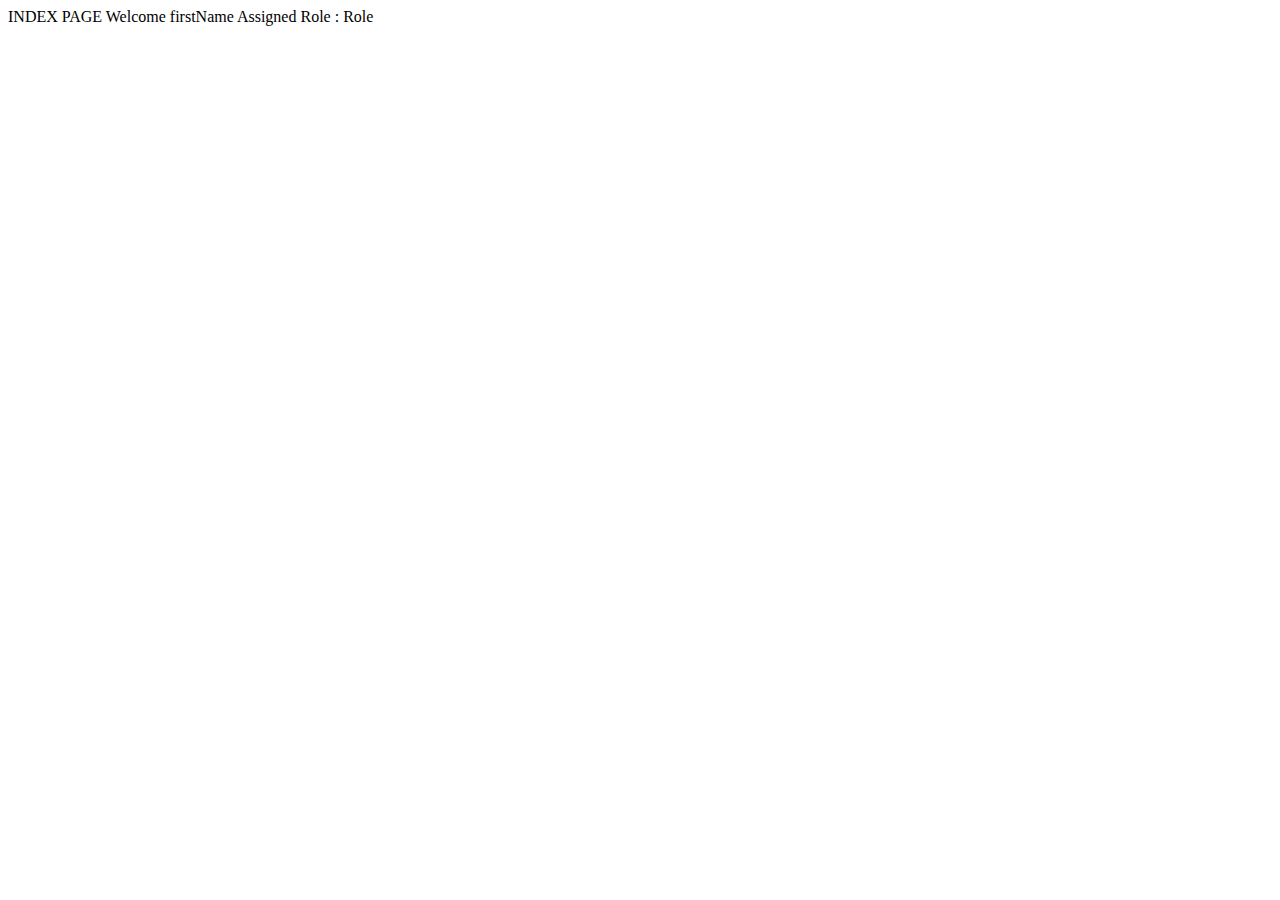
<file: BookStoreAminPortal/src/main/resources/templates/index.html>
<!doctype html>
<html lang="en" xmlns="http://www.w3.org/1999/xhtml"
	xmlns:th="http://www.thymeleaf.org"
	xmlns:sec="http://www.w3.org/1999/xhtml">
<head th:replace="common/header :: common-header"/>


<body>
<div th:replace="common/header :: nav-bar"/>

<div sec:authorize="isAuthenticated()">

INDEX PAGE

	Welcome <span sec:authentication="name">firstName</span>
	
	Assigned Role : <span sec:authentication="principal.authorities">Role</span>
	
	
	</div>

<div th:replace="common/header :: common-scripts"/>
</body>
</html>
</file>
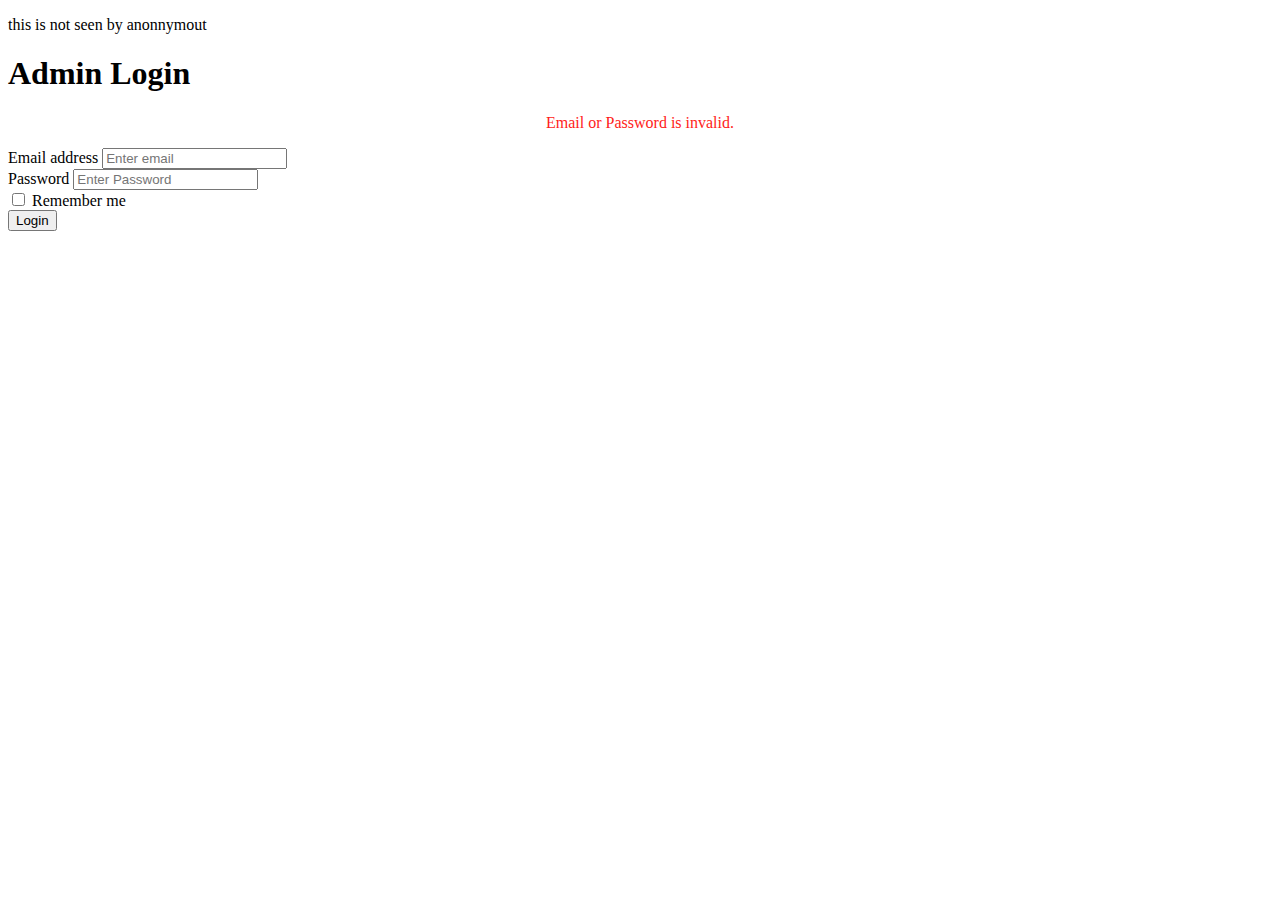
<file: RegistrationSpringSecurity/bin/main/templates/login.html>
<!doctype html>
<html lang="en" xmlns="http://www.w3.org/1999/xhtml"
	xmlns:th="http://www.thymeleaf.org"
	xmlns:sec="http://www.thymeleaf.org/extras/spring-security5">
<head th:replace="common/header :: common-header" />


<body>
	<div th:replace="common/header :: nav-bar" />
	<p sec:authorize="isAuthenticated()">this is not seen by anonnymout</p>

	<div class="container">
		<div class="row">
			<div class="col-md-5 mx-auto">
				<div id="first">
					<div class="myform form ">
						<div class="logo mb-3">
							<div class="col-md-12 text-center">
								<h1>Admin Login</h1>
								<div align="center" th:if="${param.error}">
									<p style="font-size: 20; color: #FF1C19;">Email or Password
										is invalid.</p>
								</div>
							</div>
						</div>

						<form th:action="@{/login}" method="post" name="login">
							<div class="form-group">
								<label for="exampleInputEmail1">Email address</label> <input
									type="email" name="email" class="form-control" id="email"
									aria-describedby="emailHelp" placeholder="Enter email">
							</div>
							<div class="form-group">
								<label for="exampleInputEmail1">Password</label> <input
									type="password" name="password" id="password"
									class="form-control" aria-describedby="emailHelp"
									placeholder="Enter Password">
							</div>

							<div class="form-check">
								<input type="checkbox" class="form-check-input" id="rememberme"
									name="rememberme"> <label class="form-check-label"
									for="exampleCheck1">Remember me</label>
							</div>
							<input type="hidden" name="${_csrf.parameterName}"
								value="${_csrf.token}" />

							<div class="col-md-12 text-center ">
								<button type="submit"
									class=" btn btn-block mybtn btn-primary tx-tfm">Login</button>
							</div>


						</form>

					</div>
				</div>


			</div>
		</div>
	</div>





	<div th:replace="common/header :: common-scripts" />
</body>
</html>
</file>
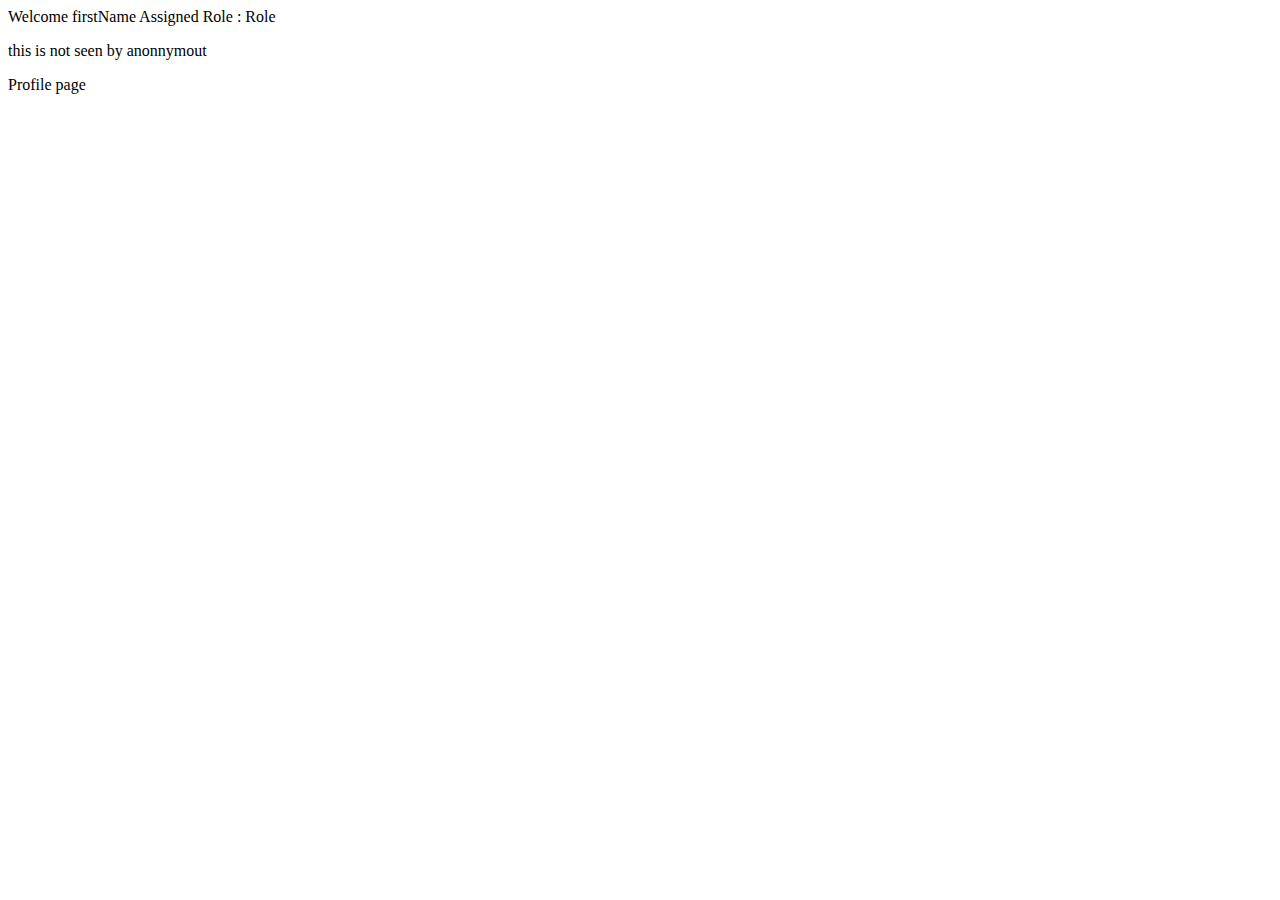
<file: RegistrationSpringSecurity/bin/main/templates/myprofile.html>
<!doctype html>
<html lang="en" xmlns="http://www.w3.org/1999/xhtml"
	xmlns:th="http://www.thymeleaf.org"
	xmlns:sec="http://www.thymeleaf.org/extras/spring-security">
<head th:replace="common/header :: common-header"/>


<body>
<div th:replace="common/header :: nav-bar"/>

<div sec:authorize="isAuthenticated()">
	Welcome <span sec:authentication="name">firstName</span>
	
	Assigned Role : <span sec:authentication="principal.authorities">Role</span>
	<p sec:authorize = "isAnonymous()" >this is not seen by anonnymout</p>
	
	</div>
Profile page

	

<div th:replace="common/header :: common-scripts"/>
</body>
</html>
</file>
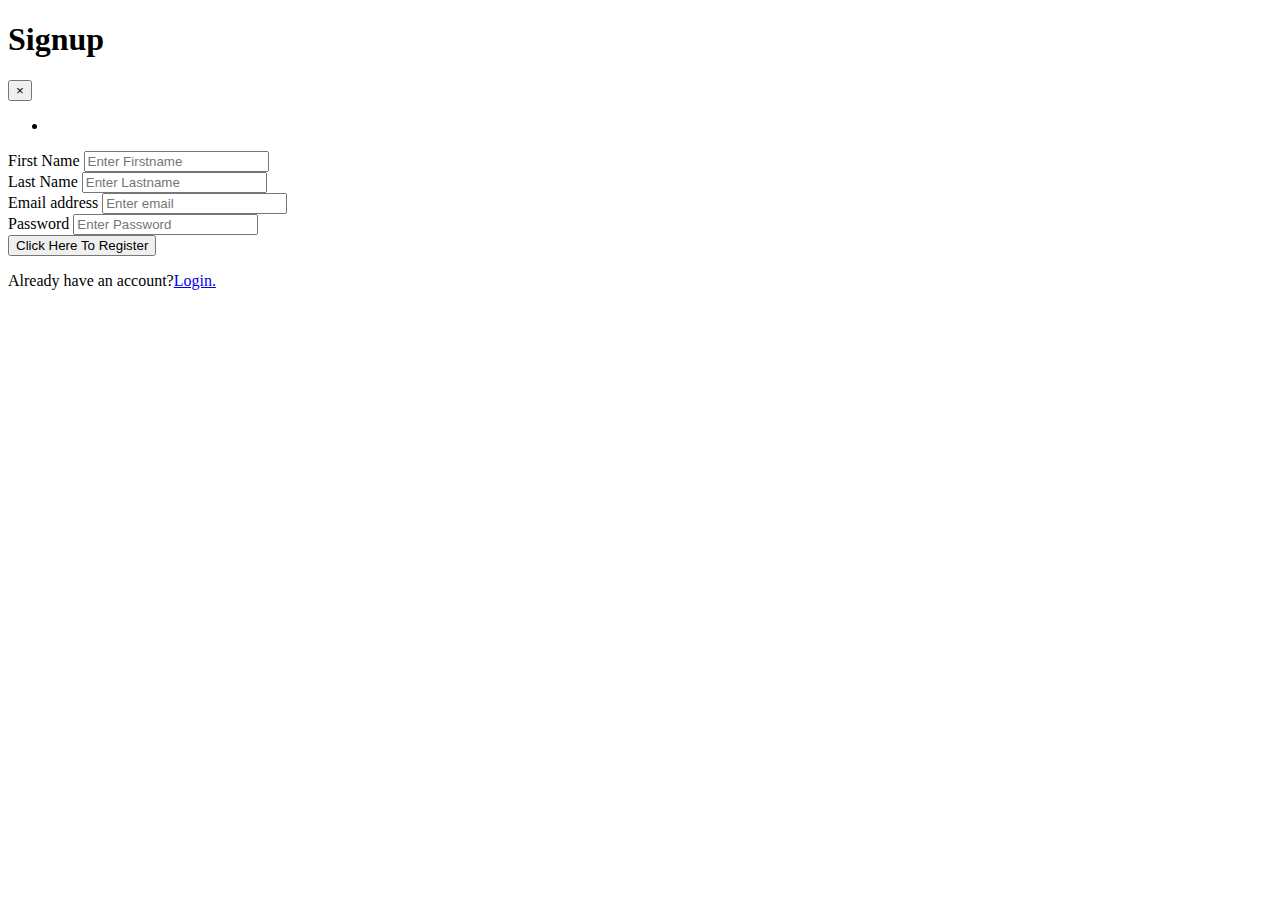
<file: RegistrationSpringSecurity/bin/main/templates/register.html>
<!doctype html>
<html lang="en" xmlns="http://www.w3.org/1999/xhtml"
	xmlns:th="http://www.thymeleaf.org"
	xmlns:sec="http://www.thymeleaf.org/extras/spring-security5">
<head th:replace="common/header :: common-header" />

<body>
	<div th:replace="common/header :: nav-bar" />

	<div class="container">
		<div class="row">
			<div class="col-md-5 mx-auto">

				<div id="first">
					<div class="myform form ">
						<div class="logo mb-3">
							<div class="col-md-12 text-center">
								<h1>Signup</h1>
							</div>
						</div>
						<!-- <p th:if="${registerError}" class="error">User already exists</p> -->
						<div class = "alert alert-danger" role = "alert">
						<p th:utext="${registerError}"/>
						<p th:utext="${successMessage}"/>
						</div>
						
						<div class="alert alert-success alert-dismissible col-sm-12"
							th:if="${(bindingResult != null && bindingResult.getAllErrors() != null)}">
							<button type="button" class="close" data-dismiss="alert"
								aria-hidden="true">×</button>
							<ul th:each="data : ${bindingResult.getAllErrors()}">
								<li
									th:text="${data.getObjectName() + ' :: ' + data.getDefaultMessage()}"></li>
							</ul>
						</div>
						<form th:action="@{/registration}" th:object="${user}"
							method="post" name="registration" class="form-signin">
							<div class="form-group">
								<label for="exampleInputEmail1">First Name</label> <input
									type="text" name="firstName" class="form-control"
									id="firstname" aria-describedby="emailHelp"
									placeholder="Enter Firstname">
							</div>
							<div class="form-group">
								<label for="exampleInputEmail1">Last Name</label> <input
									type="text" name="lastName" class="form-control" id="lastname"
									aria-describedby="emailHelp" placeholder="Enter Lastname">
							</div>
							<div class="form-group">
								<label for="exampleInputEmail1">Email address</label> <input
									type="email" name="email" class="form-control" id="email"
									aria-describedby="emailHelp" placeholder="Enter email">
							</div>
							<div class="form-group">
								<label for="exampleInputEmail1">Password</label> <input
									type="password" name="password" id="password"
									class="form-control" aria-describedby="emailHelp"
									placeholder="Enter Password">
							</div>
							<div class="col-md-12 text-center mb-3">
								<button type="submit"
									class=" btn btn-block mybtn btn-primary tx-tfm">Click
									Here To Register</button>
							</div>
							<div class="col-md-12 ">
								<div class="form-group">
									<p class="text-center">
										Already have an account?<a href="/login" id="signin">Login.</a>
									</p>
								</div>
							</div>

						</form>
					</div>
				</div>
			</div>
		</div>

	</div>



	<!-- Bootstrap core JavaScript
    ================================================== -->
	<!-- Placed at the end of the document so the pages load faster -->

	<div th:replace="common/header :: common-scripts" />

</body>
</html>
</file>
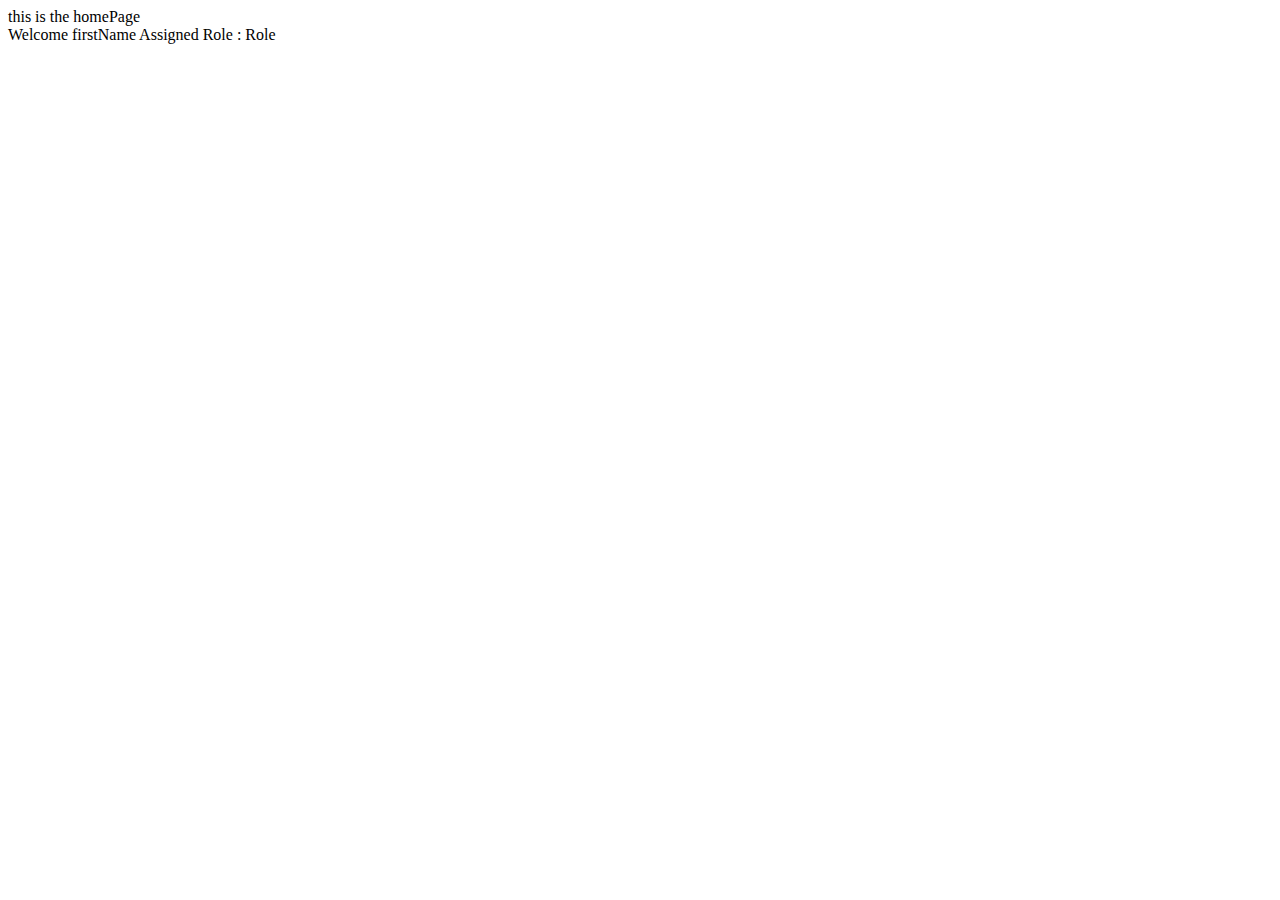
<file: BookStoreAminPortal/src/main/resources/templates/adminPage.html>
<!doctype html>
<html lang="en" xmlns="http://www.w3.org/1999/xhtml"
	xmlns:th="http://www.thymeleaf.org"
xmlns:sec="http://www.w3.org/1999/xhtml">
<head th:replace="common/header :: common-header"/>


<body>
<div th:replace="common/header :: nav-bar"/>
this is the homePage


<div sec:authorize="isAuthenticated()">
	Welcome <span sec:authentication="name">firstName</span>
	
	Assigned Role : <span sec:authentication="principal.authorities">Role</span>
	
	
	</div>

<div th:replace="common/header :: common-scripts"/>
</body>
</html>
</file>
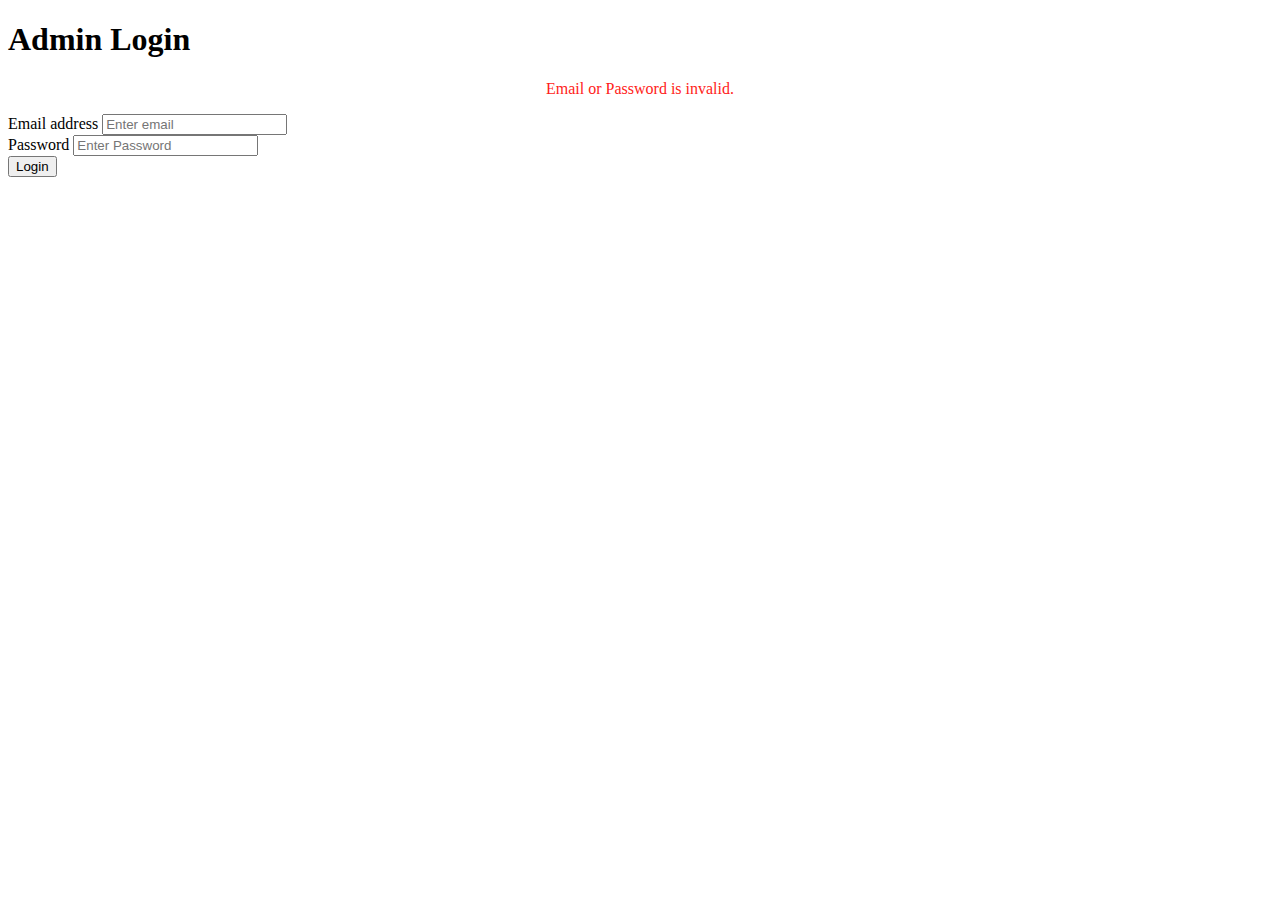
<file: BookStoreAminPortal/src/main/resources/templates/login.html>
<!doctype html>
<html lang="en" xmlns="http://www.w3.org/1999/xhtml"
	xmlns:th="http://www.thymeleaf.org"
	xmlns:sec="http://www.w3.org/1999/xhtml">
<head th:replace="common/header :: common-header" />


<body>
	<div th:replace="common/header :: nav-bar" />

<div class="container">
		<div class="row">
			<div class="col-md-5 mx-auto">
				<div id="first">
					<div class="myform form ">
						<div class="logo mb-3">
							<div class="col-md-12 text-center">
								<h1>Admin Login</h1>
								<div align="center" th:if="${param.error}">
									<p style="font-size: 20; color: #FF1C19;">Email or Password
										is invalid.</p>
								</div>
							</div>
						</div>

						<form th:action="@{/login}" method="post" name="login">
							<div class="form-group">
								<label for="exampleInputEmail1">Email address</label> <input
									type="email" name="email" class="form-control" id="email"
									aria-describedby="emailHelp" placeholder="Enter email">
							</div>
							<div class="form-group">
								<label for="exampleInputEmail1">Password</label> <input
									type="password" name="password" id="password"
									class="form-control" aria-describedby="emailHelp"
									placeholder="Enter Password">
							</div>
							
							<div class="col-md-12 text-center ">
								<button type="submit"
									class=" btn btn-block mybtn btn-primary tx-tfm">Login</button>
							</div>
							

						</form>

					</div>
				</div>


			</div>
		</div>
	</div>





		<div th:replace="common/header :: common-scripts" />
</body>
</html>
</file>
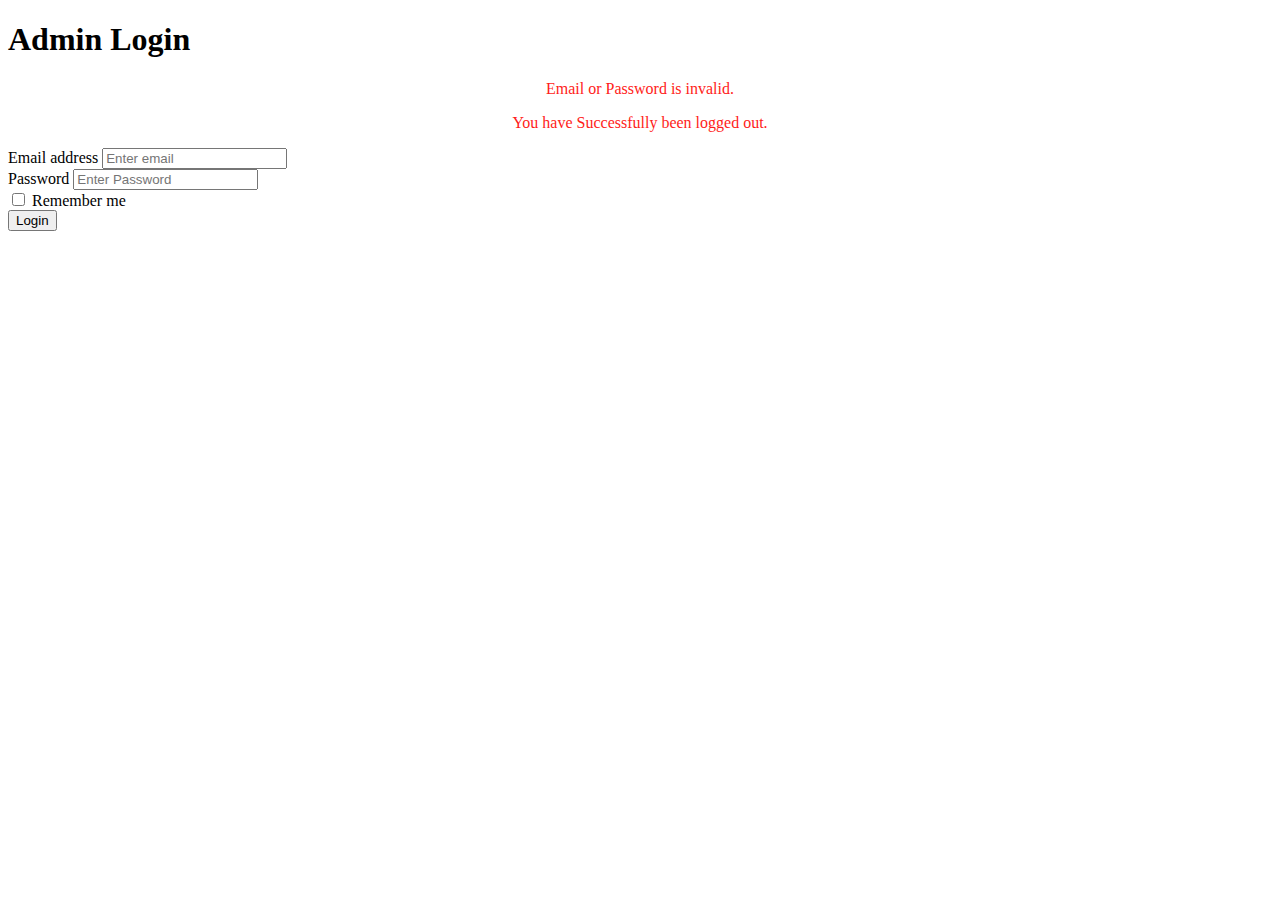
<file: BookStoreAminPortal/src/main/resources/templates/loginPage.html>
<!doctype html>
<html lang="en" xmlns="http://www.w3.org/1999/xhtml"
	xmlns:th="http://www.thymeleaf.org"
	xmlns:sec="http://www.w3.org/1999/xhtml">
<head th:replace="common/header :: common-header" />


<body>
	<div th:replace="common/header :: nav-bar" />

	<div class="container">
		<div class="row">
			<div class="col-md-5 mx-auto">
				<div id="first">
					<div class="myform form ">
						<div class="logo mb-3">
							<div class="col-md-12 text-center">
								<h1>Admin Login</h1>
								<div align="center" th:if="${param.error}">
									<p style="font-size: 20; color: #FF1C19;">Email or Password
										is invalid.</p>
								</div>
								<div align="center" th:if="${param.logout}">
									<p style="font-size: 20; color: #FF1C19;">You have Successfully been logged out.</p>
								</div>
							</div>
						</div>

						<form th:action="@{/doLogin}" method="post" name="login">
							<div class="form-group">
								<label for="exampleInputEmail1">Email address</label> <input
									type="email" name="email" class="form-control" id="email"
									aria-describedby="emailHelp" placeholder="Enter email">
							</div>
							<div class="form-group">
								<label for="exampleInputEmail1">Password</label> <input
									type="password" name="password" id="password"
									class="form-control" aria-describedby="emailHelp"
									placeholder="Enter Password">
							</div>
							<div class="form-check">
								<input type="checkbox" class="form-check-input"
									id="rememberme" name="rememberme" value="true"> <label class="form-check-label"
									for="exampleCheck1">Remember me</label>
							</div>
							<div class="col-md-12 text-center ">
								<button type="submit"
									class=" btn btn-block mybtn btn-primary tx-tfm">Login</button>
							</div>


						</form>

					</div>
				</div>


			</div>
		</div>
	</div>





	<div th:replace="common/header :: common-scripts" />
</body>
</html>
</file>
